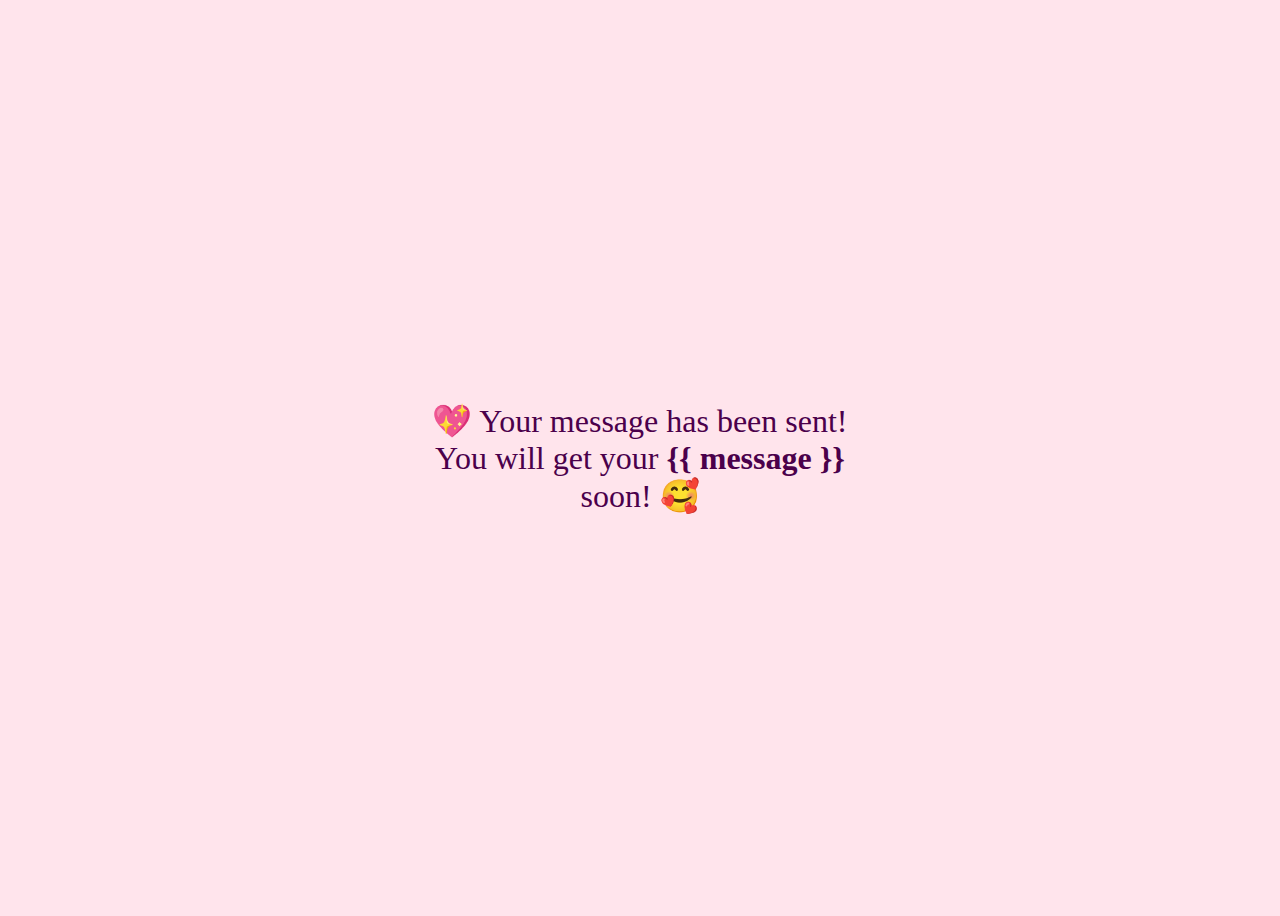
<file: templates/thankyou.html>
<!DOCTYPE html>
<html lang="en">
<head>
  <meta charset="UTF-8">
  <title>Sent with Love 💌</title>
  <style>
    body {
      background: #ffe4ec;
      font-family: 'Comic Sans MS', cursive;
      color: #4b004b;
      display: flex;
      justify-content: center;
      align-items: center;
      height: 100vh;
      text-align: center;
    }
    .message {
      animation: float 3s ease-in-out infinite;
      font-size: 32px;
    }
    @keyframes float {
      0%, 100% { transform: translateY(0); }
      50% { transform: translateY(-15px); }
    }
  </style>
</head>
<body>
  <div class="message">
    💖 Your message has been sent!<br>
    You will get your <strong>{{ message }}</strong><br>
    soon! 🥰
  </div>
</body>
</html>
</file>
